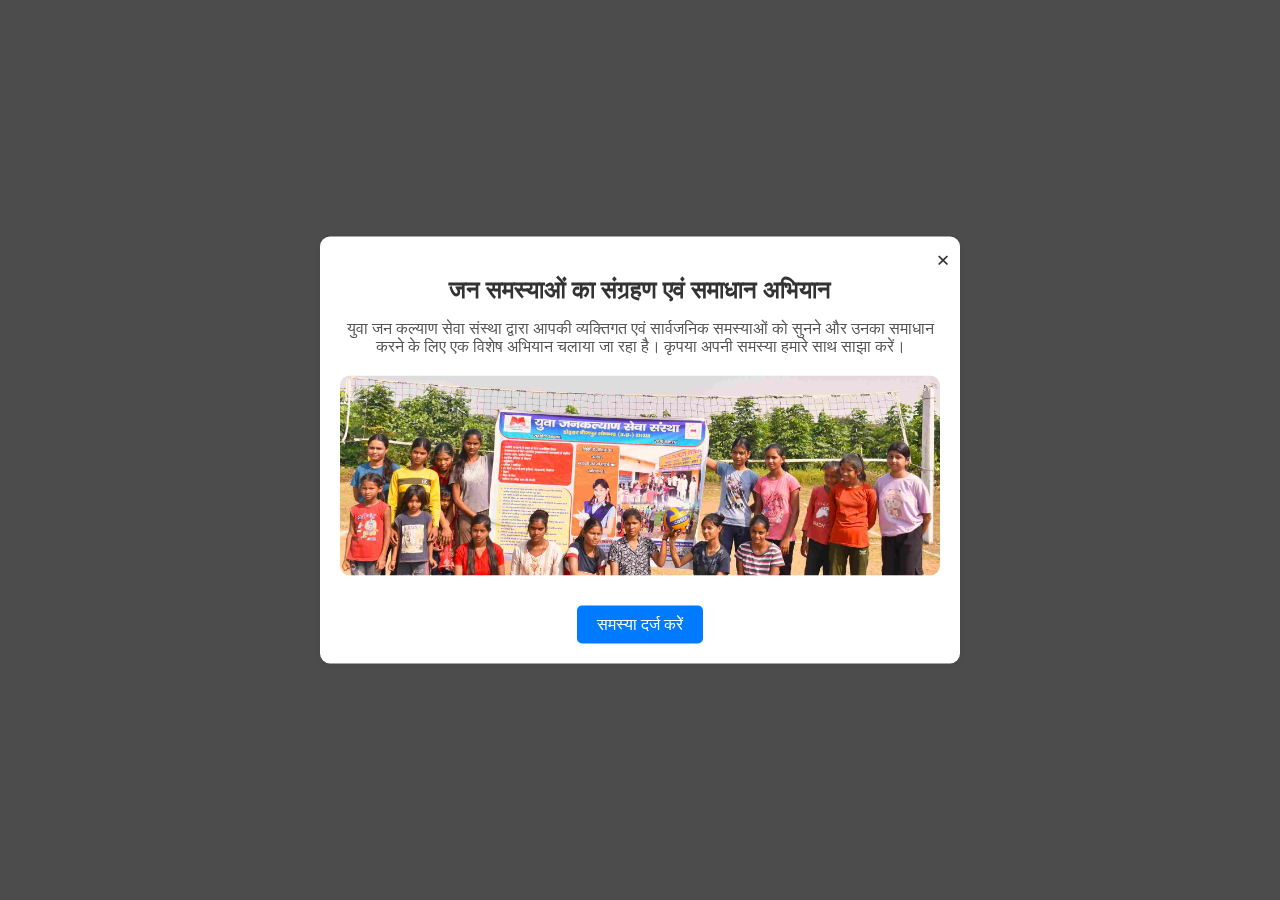
<file: index5.html>
<!DOCTYPE html>
<html lang="hi">
<head>
  <meta charset="UTF-8">
  <meta name="viewport" content="width=device-width, initial-scale=1.0">
  <title>युवा जनकल्याण सेवा संस्था</title>
  <style>
    /* Popup Styling */
    #is_col_popup {
      display: none;
      position: fixed;
      top: 50%;
      left: 50%;
      transform: translate(-50%, -50%);
      background-color: #fff;
      padding: 20px;
      box-shadow: 0 0 10px rgba(0, 0, 0, 0.1);
      z-index: 1000;
      width: 90%;
      max-width: 600px;
      border-radius: 10px;
      text-align: center;
    }

    #is_col_popup h2 {
      font-size: 24px;
      margin-bottom: 15px;
      color: #333;
    }

    #is_col_popup p {
      font-size: 16px;
      color: #555;
      margin-bottom: 20px;
    }

    #is_col_popup button {
      background-color: #007BFF;
      color: #fff;
      border: none;
      padding: 10px 20px;
      font-size: 16px;
      border-radius: 5px;
      cursor: pointer;
      margin-top: 10px;
    }

    #is_col_popup button:hover {
      background-color: #0056b3;
    }

    #is_col_overlay {
      display: none;
      position: fixed;
      top: 0;
      left: 0;
      width: 100%;
      height: 100%;
      background-color: rgba(0, 0, 0, 0.7);
      z-index: 999;
    }

    /* Carousel Styling */
    .carousel {
      position: relative;
      width: 100%;
      height: 200px; /* Adjust height as needed */
      overflow: hidden;
      border-radius: 10px;
      margin-bottom: 20px;
    }

    .carousel img {
      width: 100%;
      height: 100%;
      object-fit: cover;
      position: absolute;
      top: 0;
      left: 0;
      opacity: 0;
      transition: opacity 1s ease-in-out;
    }

    .carousel img.active {
      opacity: 1;
    }

    /* Close Icon Styling */
    .close-icon {
      position: absolute;
      top: 10px;
      right: 10px;
      font-size: 24px;
      font-weight: bold;
      color: #333;
      cursor: pointer;
      z-index: 1001; /* Ensure it's above the popup */
    }

    .close-icon:hover {
      color: #000;
    }
  </style>
</head>
<body>
  <!-- Popup Notification -->
  <div id="is_col_overlay"></div>
  <div id="is_col_popup">
    <!-- Close Icon -->
    <span class="close-icon" onclick="closePopup()">×</span>

    <h2>जन समस्याओं का संग्रहण एवं समाधान अभियान</h2>
    <p>युवा जन कल्याण सेवा संस्था द्वारा आपकी व्यक्तिगत एवं सार्वजनिक समस्याओं को सुनने और उनका समाधान करने के लिए एक विशेष अभियान चलाया जा रहा है। कृपया अपनी समस्या हमारे साथ साझा करें।</p>
    
    <!-- Image Carousel -->
    <div class="carousel">
      <img src="./volley2024_2.jpg" alt="Image 1" class="active">
      <img src="./volley2024_3.jpg" alt="Image 2">
      <img src="./volley2024_4.jpg" alt="Image 3">
      <img src="./vb2024.jpeg" alt="Image 4">
      <img src="./volley2024_19.jpeg" alt="Image 5">
      <img src="./bra14.jpeg" alt="Image 6">
    </div>

    <button onclick="redirectToIssueForm()">समस्या दर्ज करें</button>
  </div>

  <script>
    // Show Popup on Page Load
    window.onload = function() {
      document.getElementById('is_col_popup').style.display = 'block';
      document.getElementById('is_col_overlay').style.display = 'block';
      startCarousel();
    };

    // Close Popup Function
    function closePopup() {
      document.getElementById('is_col_popup').style.display = 'none';
      document.getElementById('is_col_overlay').style.display = 'none';
    }

    // Redirect to Google Form
    function redirectToIssueForm() {
      window.location.href = "https://docs.google.com/forms/d/e/1FAIpQLSdXun6tNjVKdWy-t9a9o5JTKbHuFx7m9rA96OQ_bbicvyA8MA/viewform?usp=sharing"; // Replace with your Google Form link
    }

    // Carousel Functionality
    function startCarousel() {
      const images = document.querySelectorAll('.carousel img');
      let currentIndex = 0;

      setInterval(() => {
        images[currentIndex].classList.remove('active');
        currentIndex = (currentIndex + 1) % images.length;
        images[currentIndex].classList.add('active');
      }, 3000); // Change image every 3 seconds
    }
  </script>
</body>
</html>
</file>
